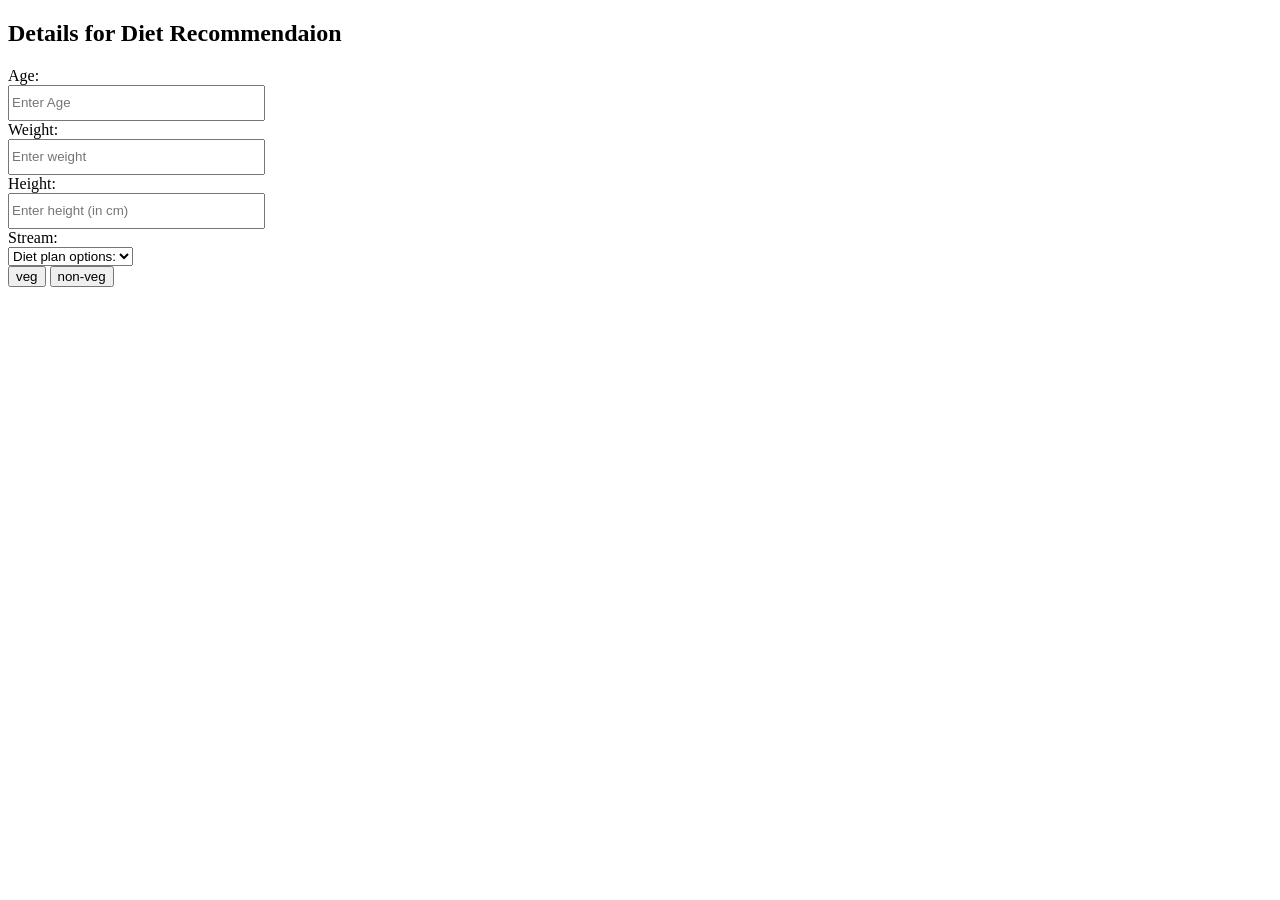
<file: templates/login.html>
<!DOCTYPE html>
<html>

    <head>
        <meta charset="utf-8">
        <meta name="viewport" content="width=device-width", initial-scale="1">
        <title>Diet Recommendaion</title>
            
        <link rel="stylesheet" type="text/css" href="C:\Users\athar\OneDrive\Desktop\MyCodes\Projects\Mini Project_TE\NutriSevaWebsite\static\css\form.css">
            <!-- Add icon library -->
        <link rel="stylesheet" href="https://cdnjs.cloudflare.com/ajax/libs/font-awesome/4.7.0/css/font-awesome.min.css">
        
    </head>
        <body>
            
            <style>
                body {
                  /* background-image: url('book.jpg'); */
                  background-repeat: no-repeat;
                  background-attachment: fixed;
                  background-size: 100% 100%;
                }
                </style>
                
           
            <div class="container">
                <h2>Details for Diet Recommendaion</h2>
                <div class="from-container">
                    <!-- <img src="logo1.png" class="logo"/> -->
                    
                        <form class="input-group" enctype="multipart/form-data">
                            <div class="input-name">
                                Age: 
                                <br>
                                <input type="text" placeholder="Enter Age" name="Age" style="height:30px" size="30px" required>
                            </div>
                            
                            <div class="input-name">
                                Weight:
                                <br>
                                <input type="text" placeholder="Enter weight" name="weight" style="height:30px" size="30px"
                             required>
                            </div>
                            <div class="input-name">
                                Height:
                                <br>
                                
                                <input type="name" placeholder="Enter height (in cm)" name="Height" style="height:30px" size="30px"
                                 required>
                           </div>

                            <div class="input-name">
                                Stream:
                                <br> 
                                <select class="stream" name="Stream" >
                                <option>Diet plan options:</option>
                                <option>Healthy</option>
                                <option>Weight loss</option>
                                <option>Weight gain</option>
                               
                                </select>
                                <div class="arrow"></div>
                            </div>   
                            
                            <input type="submit" class="button" value="veg">
                            <input type="submit" class="button" value="non-veg">
                    
                           <!-- <div class="input-name">
                                Book_Name:
                                <br>
                                
                                <input type="name" placeholder="Name of the book" name="Book_Name" style="height:30px" size="30px"
                                 required>
                           </div>

                            <div class="input-name">
                                Book_Author:
                               <br>
                                <input type="name" placeholder="Author of the book" name="Book_Author" style="height:30px" size="30px" required>
                            </div>

                            <div class="input-name">
                               Book_Edition:
                               <br>
                                <input type="number" placeholder="Edition of the book" name="Book_Edition" style="height:30px" size="25px"  required>
                            </div>

                            <div class="image">
                                <font size="20px">
                                    Upload_image:  
                                </font>
                                <input type="File" name="image">
                               <input type="submit" name="submit" value="Upload"
                            </div>
                            &nbsp;
                            <br>
                            <br>
                            <br>
                            

                            <div class="type">
                                <font size="20px">
                                    Book_Description:
                                <br>
                                </font>
                                <textarea rows="5" col="20" placeholder="Description of the Book" name="Book_Description"></textarea>
                            </div>
                            &nbsp;
                            <br>
                            <br>
                            <br>
                            <br>
                            <br>

                            <div class="input-name">
                               Amount:
                               <br>
                                <input type="number"  placeholder="Amount" name="Amount" style="height:30px" size="30px">
                                
                        
                            <!--<input type="range" > -->
                            </div>
                           <!-- <script type="text/javascript">
                                function rangeSlide(value){
                                    document.getElementById("rangeValue").innerHTML = value;
                                }
                            </script> 
                            <br>
                   
                            <input type="submit" class="button" value="Submit">
                            <input type="reset" class="button" value="Reset"> -->
                
                        </form>
                </div>
            </div>    
        </body>
</html>
</file>
